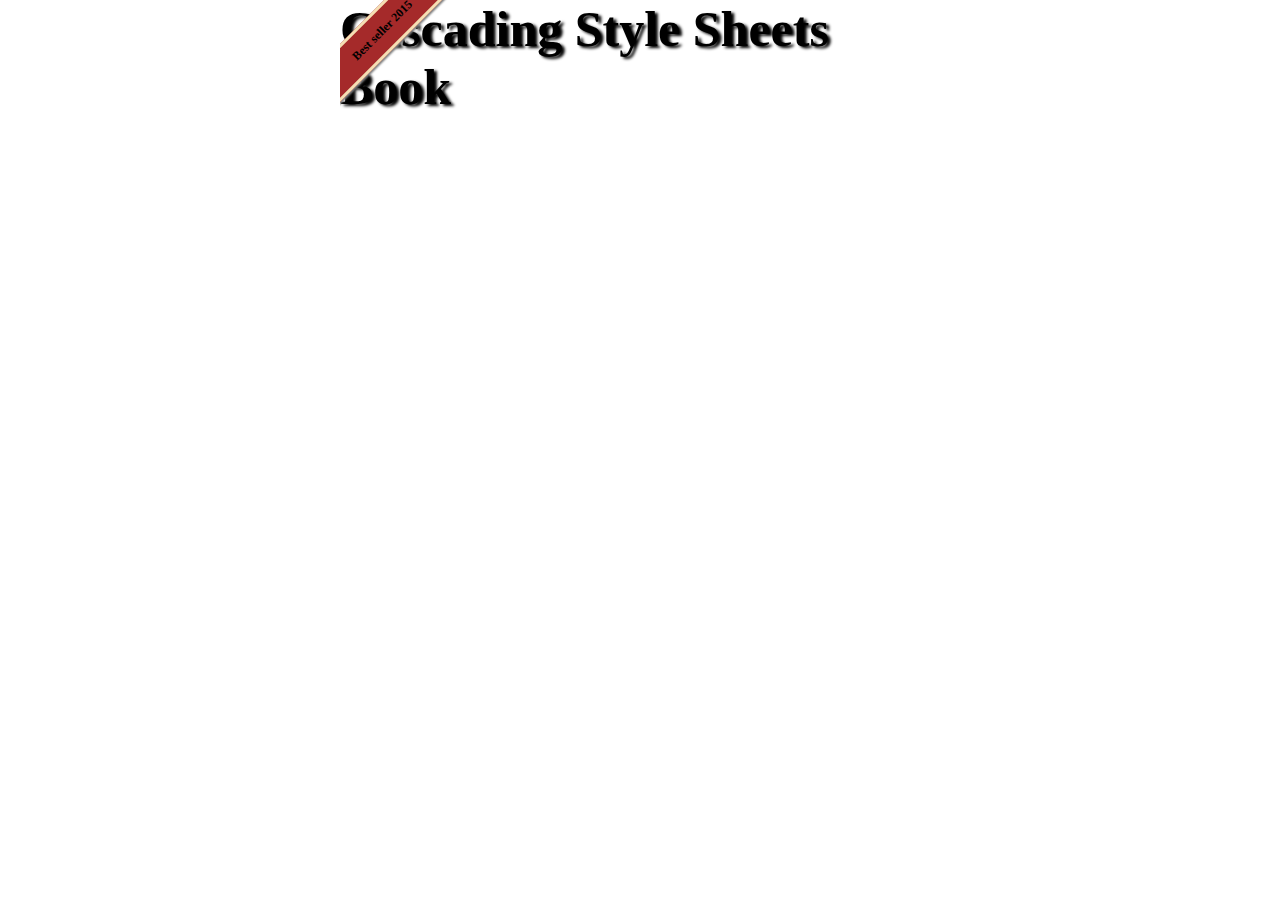
<file: bai12/index.html>
<!DOCTYPE html>
<html lang="en">
<head>
    <link rel="stylesheet" href="../bai12/style.css">
    <meta charset="UTF-8">
    <meta http-equiv="X-UA-Compatible" content="IE=edge">
    <meta name="viewport" content="width=, initial-scale=1.0">
    <title>Document</title>
</head>
<body>
    <div class="wrapper">
        <h1>Cascading Style Sheets Book</h1>
        <h3>Best seller 2015</h3>
    </div>
</body>
</html>
</file>
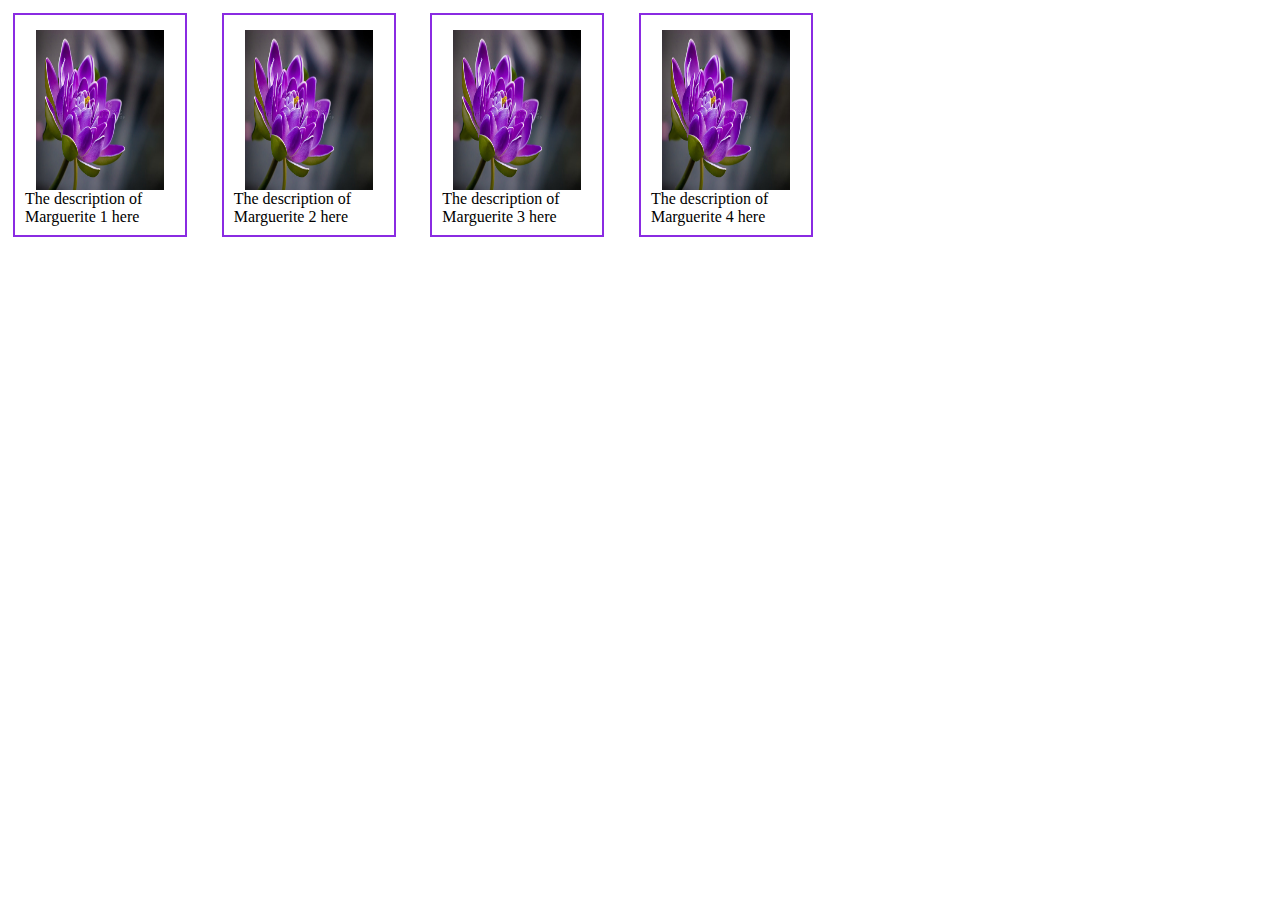
<file: bai13/index.html>
<!DOCTYPE html>
<html lang="en">
<head>
    <link rel="stylesheet" href="../bai13/style.css">
    <meta charset="UTF-8">
    <meta http-equiv="X-UA-Compatible" content="IE=edge">
    <meta name="viewport" content="width=device-width, initial-scale=1.0">
    <title>Document</title>
</head>
<body>
    <div class="wrapper">
        <div class="image-gallery">
            <div class="image"> <div class="image-child"> <img src="../bai13/img/purple-flower-2212075.jpg" alt="" srcset=""></div> <label for=""> The description of <br></label> <label for=""> Marguerite 1 here </label></div>
            <div class="image"><div class="image-child"><img src="../bai13/img/purple-flower-2212075.jpg" alt="" srcset=""></div><label for=""> The description of <br></label> <label for=""> Marguerite 2 here </label></div>
            <div class="image"><div class="image-child"><img src="../bai13/img/purple-flower-2212075.jpg" alt="" srcset=""></div><label for=""> The description of <br></label> <label for=""> Marguerite 3 here </label></div>
            <div class="image"><div class="image-child"><img src="../bai13/img/purple-flower-2212075.jpg" alt="" srcset=""></div><label for=""> The description of <br></label> <label for=""> Marguerite 4 here </label></div>
        </div>
    </div>
</body>
</html>
</file>
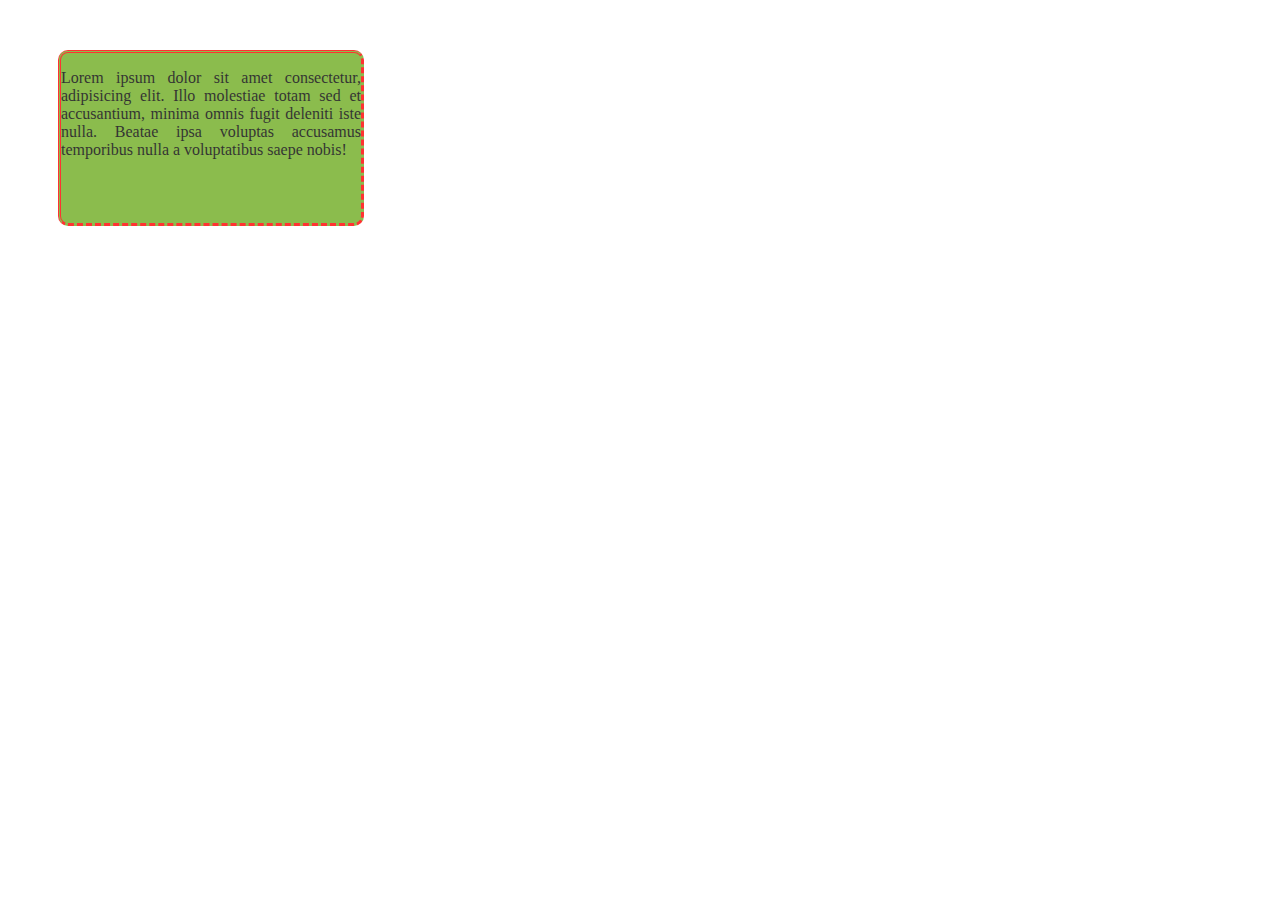
<file: bai14/index.html>
<!DOCTYPE html>
<html lang="en">
<head>
    <link rel="stylesheet" href="../bai14/style.css">
    <meta charset="UTF-8">
    <meta http-equiv="X-UA-Compatible" content="IE=edge">
    <meta name="viewport" content="width=device-width, initial-scale=1.0">
    <title>Document</title>
</head>
<body>
    <div class="transition">
        <p>Lorem ipsum dolor sit amet consectetur, adipisicing elit. Illo molestiae totam sed et accusantium, minima omnis fugit deleniti iste nulla. Beatae ipsa voluptas accusamus temporibus nulla a voluptatibus saepe nobis!</p>
    </div>
</body>
</html>
</file>
<file: bai12/style.css>
*{
    padding: 0;
    margin: 0 auto;
    box-sizing: border-box;
    font-family: Georgia, 'Times New Roman', Times, serif;
}
.wrapper{
    width: 600px;
    height: 500px;
    position: relative;
    overflow: hidden;
}
.wrapper h1{
    font-weight:900;
    font-size: 50px;
    text-shadow: 3px 2px 3px 

}
.wrapper h3{
    font-size: 12px;
 display: inline-block;
 background-color: brown;
 padding: 10px 50px;
 border: 3px solid wheat;
 transform: rotate(-45deg);
 position: absolute;
 top: 10px;
 left: -50px;
 box-shadow: 2px 2px 2px gray;
}
</file>
<file: bai13/style.css>
.wrapper{
    width: 1000px;
}
.wrapper .image-gallery{
    width: 800px ;
    height: 200px;
    padding:  5px;
    display: flex;
    justify-content:space-between;  
}
.wrapper .image-gallery .image{
    width: 20%;
    height: 100%;
    padding: 10px 5px;
    border: 2px solid blueviolet;
    
    
}
.wrapper .image-gallery .image .image-child{
      
    width: 80%;
    height: 80%;
    margin: 0 auto ;
    overflow: hidden;
    margin-top: 5px;

}
.wrapper .image-gallery label{
    margin-left: 5px;
    margin-top: 15px;
}
.wrapper .image-gallery .image .image-child img{
    width: 100%;
    height: 100%;
    
   
    box-shadow: 1px 1px 1px 1px ;
}
.wrapper .image-gallery .image .image-child img:hover{

    transform: scale(1.2);
}
</file>
<file: bai14/style.css>
.transition{
    width: 300px;
    height: 170px;
    background-color: #6FAC21;
    opacity: 0.8;
    border-radius: 10px;
    transition: all 2s linear;

    margin: 50px 50px;
    text-align: justify;
    border-bottom: dashed;
    border-left: double;
    border-right: dashed;
    border-top: double;
    border-color: red;

}
#transition{
    color: white;
    font-size: 15px;
    text-align: justify;
    line-height: 16px;
    transition: all 2s;
}
.transition:hover{
    transform: scale(2) rotate(360deg);
background-color: #1EC7E6;

}
</file>
